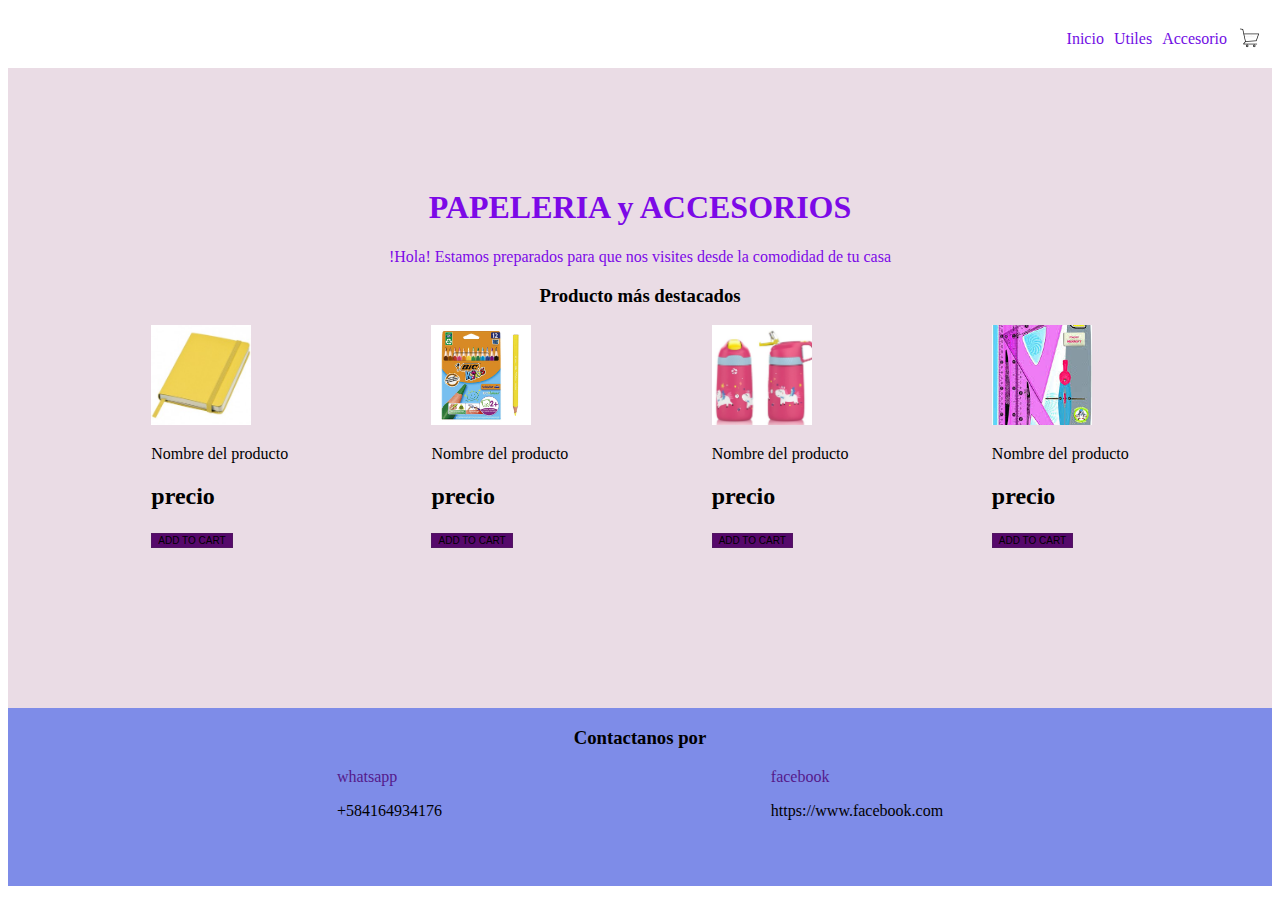
<file: index.html>
<!DOCTYPE html>
<html lang="es">
<head>
    <meta charset="UTF-8">
    <meta http-equiv="X-UA-Compatible" content="IE=edge">
    <meta name="viewport" content="width=device-width, initial-scale=1.0">
    <title>Inicio</title>
    <link rel="preconnect" href="https://fonts.googleapis.com">
    <link rel="preconnect" href="https://fonts.gstatic.com" crossorigin>
    <link href="https://fonts.googleapis.com/css2?family=Josefin+Slab:ital,wght@1,500&family=Nunito:wght@400;600&display=swap" rel="stylesheet">
    <link href="https://cdn.jsdelivr.net/npm/bootstrap@5.2.2/dist/css/bootstrap.min.css" rel="stylesheet" integrity="sha384-Zenh87qX5JnK2Jl0vWa8Ck2rdkQ2Bzep5IDxbcnCeuOxjzrPF/et3URy9Bv1WTRi" crossorigin="anonymous">
    <link rel="stylesheet" href="estilos/CSS/styles.css">

</head>
<body>
    <header>
        <!--<nav class="navbar navbar-expand-lg bg-light">
            <div class="container-fluid">
              <a class="navbar-brand" href="#">Papeleria</a>
              <button class="navbar-toggler" type="button" data-bs-toggle="collapse" data-bs-target="#navbarSupportedContent" aria-controls="navbarSupportedContent" aria-expanded="false" aria-label="Toggle navigation">
                <span class="navbar-toggler-icon"></span>
              </button>
              <div class="collapse navbar-collapse" id="navbarSupportedContent">
                <ul class="navbar-nav me-auto mb-2 mb-lg-0">
                  <li class="nav-item">
                    <a class="nav-link active" aria-current="page" href="#">Inicio</a>
                  </li>
                  <li class="nav-item">
                    <a class="nav-link" href="#">utiles</a>
                  </li>
                  <li class="nav-item dropdown">
                    <a class="nav-link dropdown-toggle" href="#" role="button" data-bs-toggle="dropdown" aria-expanded="false">
                      Dropdown
                    </a>
                    <ul class="dropdown-menu">
                      <li><a class="dropdown-item" href="#">Action</a></li>
                      <li><a class="dropdown-item" href="#">Another action</a></li>
                      <li><hr class="dropdown-divider"></li>
                      <li><a class="dropdown-item" href="#">Something else here</a></li>
                    </ul>
                  </li>
                  <li class="nav-item">
                    <a class="nav-link disabled">Disabled</a>
                  </li>
                </ul>
                <form class="d-flex" role="search">
                  <input class="form-control me-2" type="search" placeholder="Search" aria-label="Search">
                  <button class="btn btn-outline-success" type="submit">Search</button>
                </form>
              </div>
            </div>
          </nav>-->
        
        <nav>
           <div>
                <ul class="nav-izquierda">
                    <li><a href="#">Inicio</a></li>
                    <li><a href="vistas/utilles escolares.html"> Utiles</a></li>
                    <li><a href="vistas/accesorio.html"> Accesorio</a></li>
                   <li><a href="vistas/carrito.html"><img src="./imagenes/carrito.jpg" alt=""></a></li>
                  <!-- <li><a href="vistas/detalle.html">detalle</a></li>-->
               </ul>
            </div>
        </nav>
        
    </header>
    <main>
         <!-- <section class="imagen-presentacion">
            <img src="/imagenes/presentación.jpg" alt="">
        </section>-->
        <section class="main-producto">
            <div class="main-producto__titulo">
                <h1>PAPELERIA y ACCESORIOS </h1>
                <p>!Hola! Estamos preparados para que nos visites desde la comodidad de tu casa</p>
           </div>
           <div class="titulo-principal">
            <h3 class="titulo-principal__contenedor">Producto más destacados</h3>
           </div>
            <div class="contenedor">
                <div class="producto">
                    <img src="./imagenes/libretas.jpg" alt="libretas">
                    <p>Nombre del producto</p>
                    <h2>precio</h2>
                    <a href="./vistas/carrito.html"><button class="btn btn-primary colorbt" > ADD TO CART</button></a>
                </div>
                <div class="producto">
                    <img src="./imagenes/lapices.jpeg" alt="Colores">
                    <p>Nombre del producto</p>
                    <h2>precio</h2>
                    <a href="./vistas/carrito.html"> <button class="btn btn-primary colorbt"> ADD TO CART</button></a>
                </div>
                <div class="producto"> 
                    <img src="./imagenes/botella.jpg" alt="">  
                    <p>Nombre del producto</p>
                    <h2>precio</h2>
                    <a href="./vistas/carrito.html"><button class="btn btn-primary colorbt"> ADD TO CART</button></a>
                </div> 
                <div class="producto">
                    <img src="./imagenes/juego de goemetria.jpeg" alt="">
                    <p>Nombre del producto</p>
                    <h2>precio</h2>
                    <a href="./vistas/carrito.html"><button class="btn btn-primary colorbt"> ADD TO CART</button></a>
                </div> 
            </div>             
        </section>
    </main>    
    <footer>
        <div class="titulo-principal">
            <h3 class="titulo-principal__contenedor">Contactanos por</h3>
        </div>
        <section class="contenedor-footer">
            <div class="contenedor-footer__whatsapp">
                <a href="">whatsapp</a>
                <p>+584164934176</p>
            </div>
            <div class="contenedor-footer__facebook">
                <a href="">facebook</a> 
                <p>https://www.facebook.com</p>           
            </div>
        </section>    
    </footer>
    <script src="https://cdn.jsdelivr.net/npm/bootstrap@5.2.2/dist/js/bootstrap.bundle.min.js" integrity="sha384-OERcA2EqjJCMA+/3y+gxIOqMEjwtxJY7qPCqsdltbNJuaOe923+mo//f6V8Qbsw3" crossorigin="anonymous"></script>
</body>
</html>
</file>
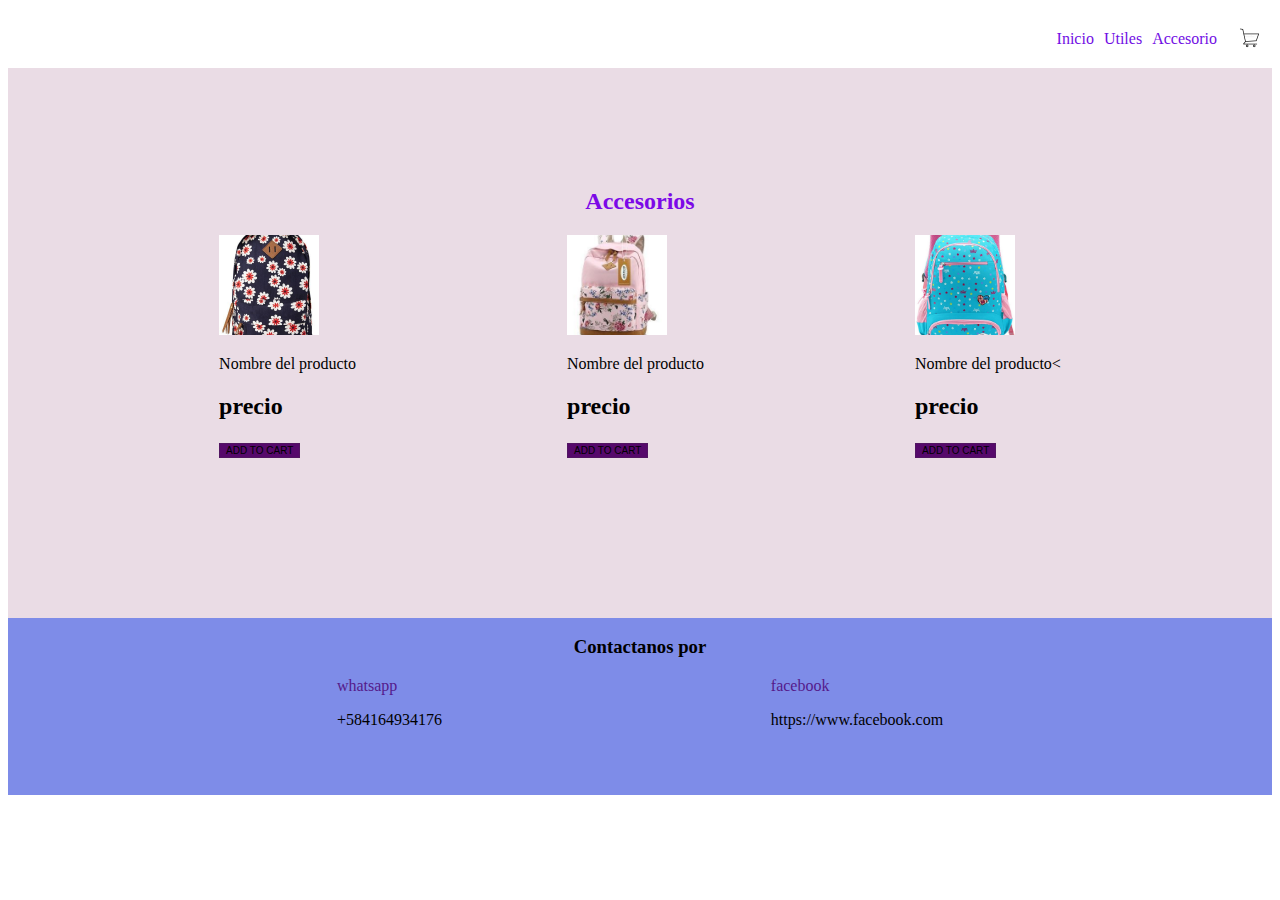
<file: vistas/accesorio.html>
<!DOCTYPE html>
<html lang="es">
<head>
    <meta charset="UTF-8">
    <meta http-equiv="X-UA-Compatible" content="IE=edge">
    <meta name="viewport" content="width=device-width, initial-scale=1.0">
    <title>Accesorios</title>
    <link rel="preconnect" href="https://fonts.googleapis.com">
    <link rel="preconnect" href="https://fonts.gstatic.com" crossorigin>
    <link href="https://fonts.googleapis.com/css2?family=Josefin+Slab:ital,wght@1,500&family=Nunito:wght@400;600&display=swap" rel="stylesheet">
    <link rel="stylesheet" href="/estilos/CSS/styles.css">
    <link href="https://cdn.jsdelivr.net/npm/bootstrap@5.2.2/dist/css/bootstrap.min.css" rel="stylesheet" integrity="sha384-Zenh87qX5JnK2Jl0vWa8Ck2rdkQ2Bzep5IDxbcnCeuOxjzrPF/et3URy9Bv1WTRi" crossorigin="anonymous">
</head>
<body>
    <header>
        <nav>
            <div>
                <ul class="nav-izquierda">
                    <li><a href="../index.html"> Inicio</a></li>
                    <li><a href="./utilles escolares.html"> Utiles</a></li>
                    <li><a href="#">Accesorio</a></li>
                    <li><a href=""><a href="../vistas/carrito.html"><img src="../imagenes/carrito.jpg" alt=""></a></li>
                     <!-- <li><a href="vistas/detalle.html">detalle</a></li>-->
                </ul>
            </div>
        </nav>
   </header>
   <main>
    <section class="main-producto">
        <div class="main-producto__titulo">
            <h2> Accesorios</h2>
        </div> 
        <div class="contenedor">
            <div class="producto">
                <img src="/imagenes/bolsos 3.jpg" alt="bolso">
                <p>Nombre del producto</p>
                <h2>precio</h2>
                <a href="../vistas/carrito.html"><button class="btn btn-primary colorbt"> ADD TO CART</button></a>
            </div>
            <div class="producto">
                <img src="/imagenes/bolso 3.jpg" alt="bolso">
                <p>Nombre del producto</p>
                <h2>precio</h2>
                <a href="../vistas/carrito.html"><button class="btn btn-primary colorbt"> ADD TO CART</button></a>
            </div>
            <div class="producto">
                <img src="/imagenes/bolso 4.jpg" alt="bolso">
                 <p>Nombre del producto<
                 <h2>precio</h2>
                <a href="../vistas/carrito.html"><button class="btn btn-primary colorbt"> ADD TO CART</button></a>
            </div>
        </div>  
    </section>
   </main>
   <footer>
    <div class="titulo-principal">
        <h3 class="titulo-principal__contenedor">Contactanos por</h3>
    </div>
    <section class="contenedor-footer">
        <div class="contenedor-footer__whatsapp">
            <a href="">whatsapp</a>
            <p>+584164934176</p>
        </div>
        <div class="contenedor-footer__facebook">
            <a href="">facebook</a> 
            <p>https://www.facebook.com</p>           
        </div>
    </section>    
</footer>
</body>
<script src="https://cdn.jsdelivr.net/npm/bootstrap@5.2.2/dist/js/bootstrap.bundle.min.js" integrity="sha384-OERcA2EqjJCMA+/3y+gxIOqMEjwtxJY7qPCqsdltbNJuaOe923+mo//f6V8Qbsw3" crossorigin="anonymous"></script>

</html>
</file>
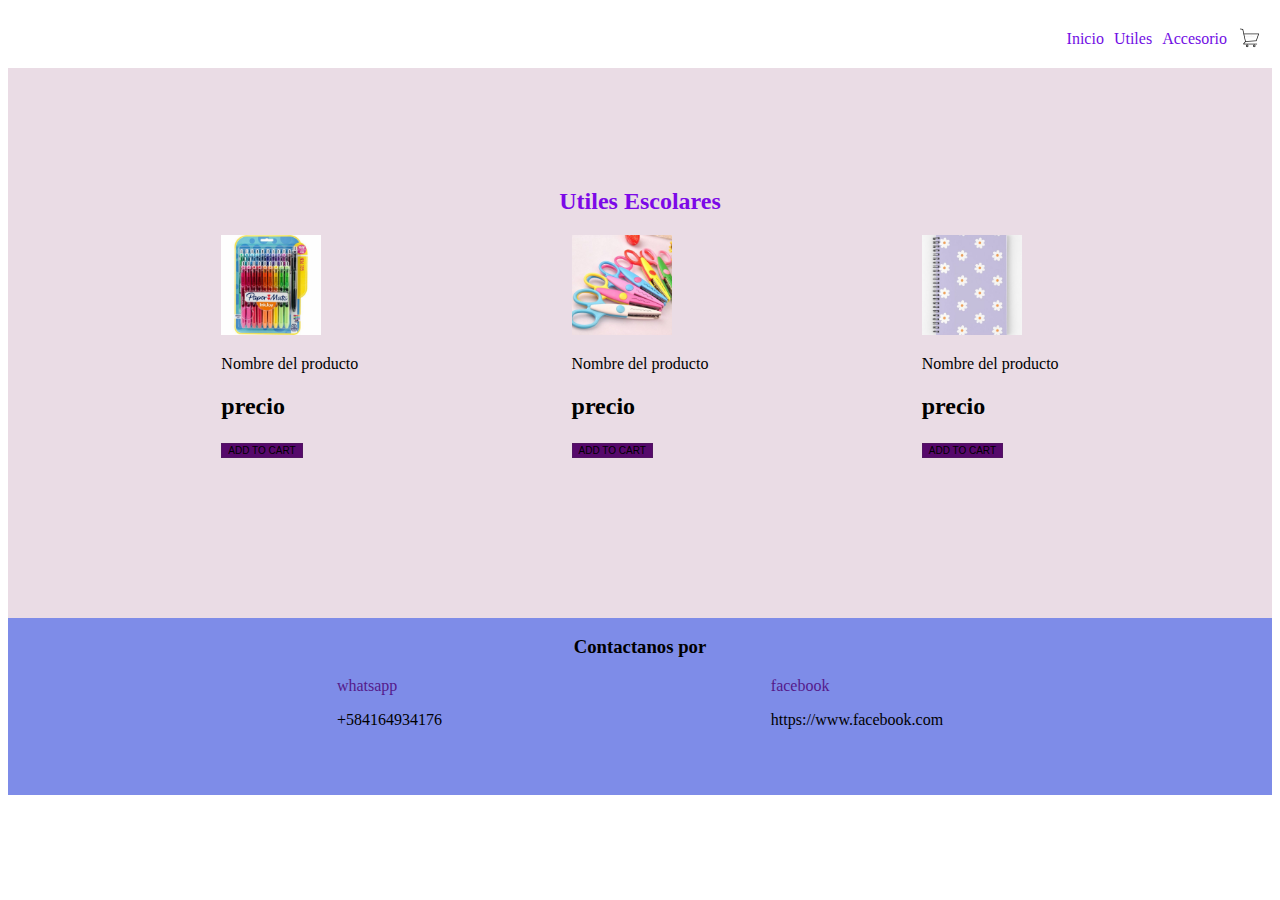
<file: vistas/utilles escolares.html>
<!DOCTYPE html>
<html lang="es">
<head>
    <meta charset="UTF-8">
    <meta http-equiv="X-UA-Compatible" content="IE=edge">
    <meta name="viewport" content="width=device-width, initial-scale=1.0">
    <title>Utiles Escolares</title>
    <link rel="preconnect" href="https://fonts.googleapis.com">
    <link rel="preconnect" href="https://fonts.gstatic.com" crossorigin>
    <link href="https://fonts.googleapis.com/css2?family=Josefin+Slab:ital,wght@1,500&family=Nunito:wght@400;600&display=swap" rel="stylesheet">
    <link rel="stylesheet" href="/estilos/CSS/styles.css">
    <link href="https://cdn.jsdelivr.net/npm/bootstrap@5.2.2/dist/css/bootstrap.min.css" rel="stylesheet" integrity="sha384-Zenh87qX5JnK2Jl0vWa8Ck2rdkQ2Bzep5IDxbcnCeuOxjzrPF/et3URy9Bv1WTRi" crossorigin="anonymous">
</head>
<body>
    <header>
        <nav>
            <div>
                <ul class="nav-izquierda">
                    <li ><a href="../index.html">Inicio</a></li>
                    <li><a href="#"> Utiles</a> </li>
                    <li><a href="./accesorio.html"> Accesorio</a> </li>
                    <li><a href="../vistas/carrito.html"><img src="../imagenes/carrito.jpg" alt=""></a></li>
                    <!-- <li><a href="vistas/detalle.html">detalle</a></li>-->
                </ul>
            </div>
        </nav>    
    </header>
    <main>
         <!-- <section class="imagen-presentacion">
            <img src="/imagenes/presentación.jpg" alt="">
        </section>-->
        <section class="main-producto">
            <div class="main-producto__titulo">
                <h2>Utiles Escolares</h2>
            </div>
            <div class="contenedor">
                <div class="producto">
                    <img class="tipo" src="/imagenes/marcadores.jpg" alt="marcadores">
                    <p>Nombre del producto</p>
                    <h2>precio</h2>
                    <a href="../vistas/carrito.html"><button  class="btn btn-primary colorbt"> ADD TO CART</button></a>
                </div>
                <div class="producto">
                    <img class="tipo" src="/imagenes/tijeras.jpg" alt="tijeras">
                    <p>Nombre del producto</p>
                    <h2>precio</h2>
                    <a href="../vistas/carrito.html"><button  class="btn btn-primary colorbt"> ADD TO CART</button></a>
                </div>
                <div class="producto">
                    <img class="tipo" src="/imagenes/libretas 1.jpg" alt="libretas">
                    <p>Nombre del producto</p>
                    <h2>precio</h2>
                    <a href="../vistas/carrito.html"><button  class="btn btn-primary colorbt"> ADD TO CART</button></a>
                </div>
            </div>    
           </section>
    </main>
    <footer>
        <div class="titulo-principal">
            <h3 class="titulo-principal__contenedor">Contactanos por</h3>
        </div>
        <section class="contenedor-footer">
            <div class="contenedor-footer__whatsapp">
                <a href="">whatsapp</a>
                <p>+584164934176</p>
            </div>
            <div class="contenedor-footer__facebook">
                <a href="">facebook</a> 
                <p>https://www.facebook.com</p>           
            </div>
        </section>    
    </footer>
    <script src="https://cdn.jsdelivr.net/npm/bootstrap@5.2.2/dist/js/bootstrap.bundle.min.js" integrity="sha384-OERcA2EqjJCMA+/3y+gxIOqMEjwtxJY7qPCqsdltbNJuaOe923+mo//f6V8Qbsw3" crossorigin="anonymous"></script>

</body>
</html>
</file>
<file: estilos/CSS/styles.css>
*{
    box-sizing: border-box;
    /* margin: 0;
    padding: 0;*/
}

/*header*/

header{
    width: 100%;
    height: 60px;
}

a{
    text-decoration: none;
}

header nav {
    display: flex;
   justify-content: flex-end;
}

header nav .nav-izquierda{
    width: 990px;
    height: auto;
    display: flex;
    list-style: none;
    justify-content: end;
    align-items: center; 
}

nav .nav-izquierda a{
    font-weight: 300;
    margin-right: 10px;
    color: #710de4;
}

.nav-izquierda a:hover{
   text-decoration: underline;
    color: #710de4;
}

nav .nav-izquierda img{
    border-radius: 50%;
    width: 25px;
    height: 25px;
}


/*Main*/

main {
    background: #eadce5;
    margin-top: 150 px;
    width: 100%;
    /*height: 350px;
    border: 10px;
    padding: 5px;*/
}

main .imagen-presentacion{
   display: inline-block;
}

main .imagen-presentacion img{
    width: 500 px;
    height: 50 px;
}
/*Productos*/
.main-producto{
    
    padding: 100px 0 150px 0
}

.main-producto__titulo{
    color: rgb(124, 9, 231);
    font-weight: 100;
    text-align: center;
}

.titulo-principal__contenedor {
    text-align: center;
}

.contenedor{
    display: flex;
    justify-content: space-evenly;
    flex-wrap: wrap;
}

.colorbt{
    background-color: #56096b;
    border: 1px solid  #521562; 
    font-size: 10px;
}
main .producto-detalle img{
    width: 20%;
    height: 20%;
    justify-content:space-evenly ;
    
}
 main .caracteristica-producto p{
 display: block;
 text-align: right;
 font-size: 15px;
 }


.producto{
 /*width: 24%;*/
 margin-bottom: 10px;  
}

.producto img{
    width: 100px;
    height: 100px;
    object-fit: cover;
    /*display: block;*/
}

main .grid{
    display: grid;
    grid-template-columns: 1fr 1fr 1fr 1fr;
    grid-template-rows:1fr 1fr 1 fr 1 fr;

}

.item{

    border: 1px solid violet;
    align-content: center;

}


/*footer*/

footer{
    background: #7e8ce8;
    width: auto;
    /*padding: 100px 0 50px 0;*/
    margin: auto;
    overflow: hidden;
}

.contenedor-footer{
    display: flex;
    width: 100%;
    padding-bottom: 50px;
    justify-content: space-evenly;
    margin: auto;
}
.contenedor-footer .titulo-principal h3{
    text-align: center;
    font-size: 20px;
    padding-inline-start: 0%;

}
.contenedor-footer__whatsaap a{
    text-align: left;
}

.contenedor-footer__facebook a{ 
    text-align: right;
}

/*media*/

@media screen and (min-width: 1024px) {
	#grilla {
            grid-template-columns: repeat(3, 1fr);
      }
      .border {
    	border: 4px solid black;
    	background-color: green;
     }
}

#grilla { display: grid; }
@media screen and (min-width: 768px) {
	#grilla {
            grid-template-columns: repeat(4, 1fr);
      }
      .border {
    	border: 4px solid black;
    	background-color: blue;
     }
}
</file>
